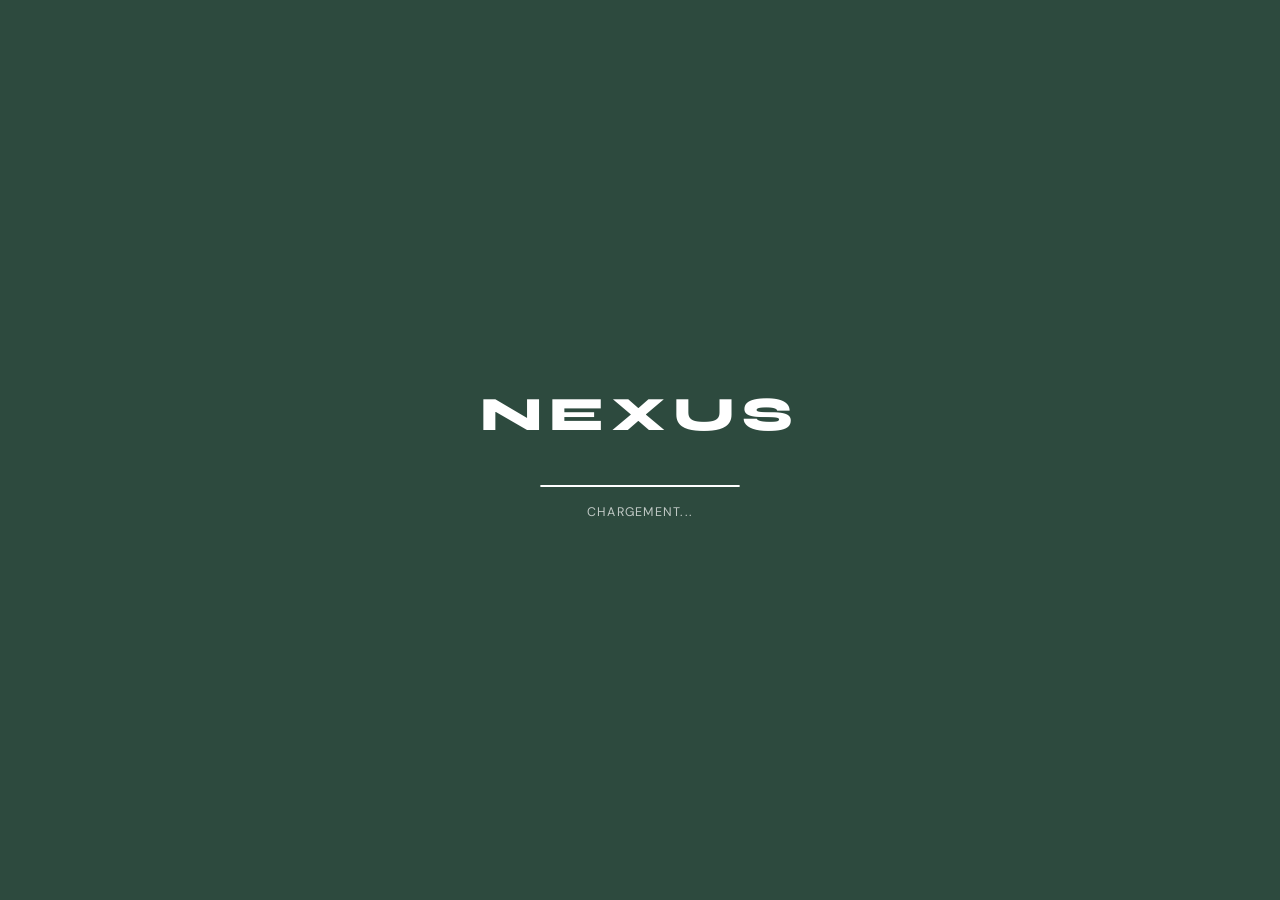
<file: projects/erp-platform/index.html>
<!DOCTYPE html>
<html lang="fr" data-theme="light">
<head>
<meta charset="UTF-8">
<meta name="viewport" content="width=device-width, initial-scale=1.0">
<title>NEXUS ERP — Plateforme de Gestion</title>
<link rel="preconnect" href="https://fonts.googleapis.com">
<link href="https://fonts.googleapis.com/css2?family=Syne:wght@400;500;600;700;800&family=DM+Sans:ital,opsz,wght@0,9..40,300;0,9..40,400;0,9..40,500;1,9..40,300&display=swap" rel="stylesheet">
<link rel="stylesheet" href="css/main.css">
<link rel="stylesheet" href="css/components.css">
</head>
<body>

<!-- LOADING SCREEN -->
<div id="loader" class="loader-screen">
  <div class="loader-inner">
    <div class="loader-logo">NEXUS</div>
    <div class="loader-bar"><div class="loader-fill"></div></div>
    <div class="loader-text" data-i18n="loading">Chargement...</div>
  </div>
</div>

<!-- AUTH OVERLAY -->
<div id="authOverlay" class="auth-overlay hidden">
  <div class="auth-container">
    <div class="auth-left">
      <div class="auth-brand">
        <div class="brand-mark">N</div>
        <span>NEXUS</span>
      </div>
      <h2 class="auth-headline" data-i18n="authHeadline">Gérez votre entreprise avec précision.</h2>
      <p data-i18n="authSub">Plateforme ERP nouvelle génération pour les équipes modernes.</p>
      <div class="auth-stats">
        <div class="stat-item"><span class="stat-num">12k+</span><span data-i18n="statUsers">Utilisateurs</span></div>
        <div class="stat-item"><span class="stat-num">98%</span><span data-i18n="statUptime">Disponibilité</span></div>
        <div class="stat-item"><span class="stat-num">40+</span><span data-i18n="statCountries">Pays</span></div>
      </div>
    </div>
    <div class="auth-right">
      <div class="auth-tabs">
        <button class="auth-tab active" onclick="switchAuthTab('login')" data-i18n="login">Connexion</button>
        <button class="auth-tab" onclick="switchAuthTab('register')" data-i18n="register">Créer un compte</button>
      </div>

      <!-- LOGIN FORM -->
      <div id="loginForm" class="auth-form">
        <div class="form-group">
          <label data-i18n="email">Adresse email</label>
          <input type="email" id="loginEmail" placeholder="vous@entreprise.com" class="form-input">
        </div>
        <div class="form-group">
          <label data-i18n="password">Mot de passe</label>
          <input type="password" id="loginPassword" placeholder="••••••••" class="form-input">
          <span class="form-link" onclick="showForgotPassword()" data-i18n="forgotPassword">Mot de passe oublié ?</span>
        </div>
        <button class="btn-primary btn-full" onclick="handleLogin()" data-i18n="loginBtn">Se connecter</button>
        <div class="auth-divider"><span data-i18n="or">ou</span></div>
        <button class="btn-outline btn-full" onclick="handleDemoLogin()" data-i18n="demoLogin">Accès démo</button>
      </div>

      <!-- REGISTER FORM -->
      <div id="registerForm" class="auth-form hidden">
        <div class="form-row">
          <div class="form-group">
            <label data-i18n="firstName">Prénom</label>
            <input type="text" placeholder="Jean" class="form-input">
          </div>
          <div class="form-group">
            <label data-i18n="lastName">Nom</label>
            <input type="text" placeholder="Dupont" class="form-input">
          </div>
        </div>
        <div class="form-group">
          <label data-i18n="company">Entreprise</label>
          <input type="text" placeholder="ACME Corp." class="form-input">
        </div>
        <div class="form-group">
          <label data-i18n="email">Email</label>
          <input type="email" placeholder="jean@acme.com" class="form-input">
        </div>
        <div class="form-group">
          <label data-i18n="password">Mot de passe</label>
          <input type="password" placeholder="••••••••" class="form-input">
        </div>
        <div class="form-group">
          <label data-i18n="plan">Plan</label>
          <select class="form-input form-select">
            <option data-i18n="planStarter">Starter — Gratuit</option>
            <option data-i18n="planPro">Pro — 29€/mois</option>
            <option data-i18n="planEnterprise">Entreprise — Sur devis</option>
          </select>
        </div>
        <button class="btn-primary btn-full" onclick="handleRegister()" data-i18n="createAccount">Créer mon compte</button>
      </div>
    </div>
  </div>
</div>

<!-- NOTIFICATION CENTER -->
<div id="notifPanel" class="notif-panel hidden">
  <div class="notif-header">
    <span data-i18n="notifications">Notifications</span>
    <button onclick="markAllRead()" class="notif-clear" data-i18n="markAllRead">Tout marquer lu</button>
  </div>
  <div id="notifList" class="notif-list"></div>
</div>

<!-- MAIN APP -->
<div id="app" class="app-wrapper hidden">
  <!-- SIDEBAR BACKDROP (mobile) -->
  <div id="sidebarBackdrop" class="sidebar-backdrop" onclick="closeSidebar()"></div>

  <!-- SIDEBAR -->
  <aside id="sidebar" class="sidebar">
    <div class="sidebar-brand">
      <div class="brand-mark">N</div>
      <span class="brand-name">NEXUS</span>
    </div>

    <nav class="sidebar-nav">
      <div class="nav-section">
        <span class="nav-label" data-i18n="overview">Aperçu</span>
        <a href="#" class="nav-item active" onclick="navigateTo('dashboard', this)">
          <div class="nav-icon">◈</div>
          <span data-i18n="dashboard">Tableau de bord</span>
        </a>
        <a href="#" class="nav-item" onclick="navigateTo('analytics', this)">
          <div class="nav-icon">◎</div>
          <span data-i18n="analytics">Analytiques</span>
        </a>
      </div>

      <div class="nav-section">
        <span class="nav-label" data-i18n="management">Gestion</span>
        <a href="#" class="nav-item" onclick="navigateTo('calendar', this)">
          <div class="nav-icon">▦</div>
          <span data-i18n="calendar">Calendrier</span>
          <span class="nav-badge">3</span>
        </a>
        <a href="#" class="nav-item" onclick="navigateTo('availability', this)">
          <div class="nav-icon">◷</div>
          <span data-i18n="availability">Disponibilités</span>
        </a>
        <a href="#" class="nav-item" onclick="navigateTo('clients', this)">
          <div class="nav-icon">◉</div>
          <span data-i18n="clients">Clients</span>
        </a>
        <a href="#" class="nav-item" onclick="navigateTo('team', this)">
          <div class="nav-icon">◫</div>
          <span data-i18n="team">Équipe</span>
        </a>
      </div>

      <div class="nav-section">
        <span class="nav-label" data-i18n="finance">Finance</span>
        <a href="#" class="nav-item" onclick="navigateTo('payments', this)">
          <div class="nav-icon">◑</div>
          <span data-i18n="payments">Paiements</span>
          <span class="nav-badge urgent">2</span>
        </a>
        <a href="#" class="nav-item" onclick="navigateTo('invoices', this)">
          <div class="nav-icon">▣</div>
          <span data-i18n="invoices">Factures</span>
        </a>
        <a href="#" class="nav-item" onclick="navigateTo('reports', this)">
          <div class="nav-icon">◰</div>
          <span data-i18n="reports">Rapports</span>
        </a>
      </div>

      <div class="nav-section">
        <span class="nav-label" data-i18n="settings">Paramètres</span>
        <a href="#" class="nav-item" onclick="navigateTo('settings', this)">
          <div class="nav-icon">◎</div>
          <span data-i18n="settingsNav">Paramètres</span>
        </a>
      </div>
    </nav>

    <div class="sidebar-user">
      <div class="user-avatar" id="sidebarAvatar">JD</div>
      <div class="user-info">
        <div class="user-name" id="sidebarName">Jean Dupont</div>
        <div class="user-role" data-i18n="admin">Administrateur</div>
      </div>
      <button class="logout-btn" onclick="handleLogout()" title="Déconnexion">⏻</button>
    </div>
  </aside>

  <!-- MAIN CONTENT -->
  <main class="main-content">

    <!-- TOP BAR -->
    <header class="topbar">
      <button class="menu-toggle" onclick="toggleSidebar()">
        <span></span><span></span><span></span>
      </button>
      <div class="topbar-left">
        <h1 class="page-title" id="pageTitle" data-i18n="dashboard">Tableau de bord</h1>
      </div>
      <div class="topbar-right">
        <div class="lang-selector">
          <button class="lang-btn active" onclick="setLang('fr')">FR</button>
          <button class="lang-btn" onclick="setLang('en')">EN</button>
          <button class="lang-btn" onclick="setLang('es')">ES</button>
        </div>
        <button class="theme-toggle" onclick="toggleTheme()">◑</button>
        <button class="notif-btn" onclick="toggleNotifPanel()">
          <span class="notif-icon">◬</span>
          <span class="notif-count" id="notifCount">4</span>
        </button>
        <div class="topbar-avatar" id="topbarAvatar">JD</div>
      </div>
    </header>

    <!-- PAGE CONTENT -->
    <div class="page-content" id="pageContent">
      <!-- Rendered dynamically -->
    </div>

  </main>
</div>

<!-- MODAL -->
<div id="modal" class="modal-overlay hidden">
  <div class="modal-box" id="modalBox">
    <button class="modal-close" onclick="closeModal()">✕</button>
    <div id="modalContent"></div>
  </div>
</div>

<!-- TOAST -->
<div id="toastContainer" class="toast-container"></div>

<script src="js/i18n.js"></script>
<script src="js/app.js"></script>
<script src="js/pages.js"></script>
<script src="js/calendar.js"></script>
<script src="js/payments.js"></script>
</body>
</html>
</file>
<file: projects/erp-platform/css/main.css>
/* ============================================
   NEXUS ERP — MAIN STYLES v2
   Architecture propre, responsive, sans débordement
   ============================================ */

/* ===== DESIGN TOKENS ===== */
:root {
  --bg:            #F4F2EE;
  --bg-alt:        #ECEAE4;
  --surface:       #FFFFFF;
  --border:        #E0DDD7;
  --border-strong: #C8C4BC;
  --text-1:        #1A1916;
  --text-2:        #6B6760;
  --text-3:        #9E9B95;

  --accent:        #2D4A3E;
  --accent-h:      #3D6355;
  --accent-soft:   #E8F0ED;
  --gold:          #C8873A;
  --gold-soft:     #FBF3E8;
  --danger:        #C0392B;
  --danger-soft:   #FDECEA;
  --success:       #27AE60;
  --success-soft:  #E9F7EF;
  --warning:       #E67E22;
  --warning-soft:  #FEF5EC;

  --sh-sm: 0 1px 3px rgba(0,0,0,0.06), 0 1px 2px rgba(0,0,0,0.04);
  --sh-md: 0 4px 16px rgba(0,0,0,0.08), 0 2px 4px rgba(0,0,0,0.04);
  --sh-lg: 0 16px 40px rgba(0,0,0,0.10), 0 4px 12px rgba(0,0,0,0.06);

  --sidebar-w: 252px;
  --topbar-h:  64px;

  --r-sm: 6px;
  --r-md: 10px;
  --r-lg: 14px;
  --r-xl: 20px;

  --ff-d: 'Syne', sans-serif;
  --ff-b: 'DM Sans', sans-serif;
  --ease: 0.2s cubic-bezier(0.4,0,0.2,1);
}

[data-theme="dark"] {
  --bg:            #0F0F0D;
  --bg-alt:        #161613;
  --surface:       #1C1C19;
  --border:        #2C2C28;
  --border-strong: #3A3A36;
  --text-1:        #F0EDE8;
  --text-2:        #9E9B95;
  --text-3:        #6B6760;
  --accent:        #5A9E88;
  --accent-h:      #6BB49A;
  --accent-soft:   #1A2E28;
  --gold:          #D4943F;
  --gold-soft:     #2A1F10;
  --danger:        #E05C4B;
  --danger-soft:   #2A1510;
  --success:       #3DBE74;
  --success-soft:  #0F2A1C;
  --warning:       #F09030;
  --warning-soft:  #2A1E0A;
  --sh-sm: 0 1px 3px rgba(0,0,0,0.3);
  --sh-md: 0 4px 12px rgba(0,0,0,0.4);
  --sh-lg: 0 16px 40px rgba(0,0,0,0.5);
}

/* ===== RESET ===== */
*, *::before, *::after { box-sizing: border-box; margin: 0; padding: 0; }
html { font-size: 16px; scroll-behavior: smooth; }
body {
  font-family: var(--ff-b);
  background: var(--bg);
  color: var(--text-1);
  line-height: 1.6;
  min-height: 100vh;
  overflow-x: hidden;
  transition: background var(--ease), color var(--ease);
}
a { text-decoration: none; color: inherit; }
button { font-family: var(--ff-b); cursor: pointer; }
input, select, textarea { font-family: var(--ff-b); }

/* ===== LOADER ===== */
.loader-screen {
  position: fixed; inset: 0;
  background: var(--accent);
  display: flex; align-items: center; justify-content: center;
  z-index: 9999;
  transition: opacity 0.5s ease, visibility 0.5s ease;
}
.loader-screen.fade-out { opacity: 0; visibility: hidden; }
.loader-inner { text-align: center; }
.loader-logo {
  font-family: var(--ff-d); font-size: 3rem; font-weight: 800;
  color: #fff; letter-spacing: 0.15em; margin-bottom: 2rem;
  animation: aLogoIn 0.6s ease forwards;
}
@keyframes aLogoIn {
  from { opacity:0; transform: translateY(20px); }
  to   { opacity:1; transform: none; }
}
.loader-bar {
  width: 200px; height: 2px; background: rgba(255,255,255,0.2);
  border-radius: 2px; margin: 0 auto 1rem; overflow: hidden;
}
.loader-fill {
  height: 100%; width: 0; background: #fff; border-radius: 2px;
  animation: aFill 1.8s ease forwards 0.3s;
}
@keyframes aFill { to { width: 100%; } }
.loader-text { color: rgba(255,255,255,0.7); font-size: 0.78rem; letter-spacing: 0.1em; text-transform: uppercase; }

/* ===== AUTH ===== */
.auth-overlay {
  position: fixed; inset: 0; background: var(--bg);
  display: flex; align-items: center; justify-content: center;
  z-index: 1000; padding: 1.5rem;
}
.auth-container {
  display: grid; grid-template-columns: 1fr 1fr;
  width: 100%; max-width: 880px;
  background: var(--surface);
  border-radius: var(--r-xl);
  overflow: hidden;
  box-shadow: var(--sh-lg); border: 1px solid var(--border);
  animation: aAuthIn 0.45s ease forwards;
}
@keyframes aAuthIn {
  from { opacity:0; transform: translateY(20px) scale(0.98); }
  to   { opacity:1; transform: none; }
}
.auth-left {
  background: var(--accent); padding: 2.5rem;
  display: flex; flex-direction: column; justify-content: space-between; gap: 2rem;
}
.auth-brand { display: flex; align-items: center; gap: 0.75rem; }
.brand-mark {
  width: 36px; height: 36px; flex-shrink: 0;
  background: rgba(255,255,255,0.2); border-radius: var(--r-sm);
  display: flex; align-items: center; justify-content: center;
  font-family: var(--ff-d); font-weight: 800; font-size: 1rem; color: #fff;
}
.auth-brand span {
  font-family: var(--ff-d); font-size: 1.2rem; font-weight: 700; color: #fff; letter-spacing: 0.08em;
}
.auth-headline {
  font-family: var(--ff-d); font-size: 1.6rem; font-weight: 700;
  color: #fff; line-height: 1.3; margin-bottom: 0.6rem;
}
.auth-left > p { color: rgba(255,255,255,0.72); font-size: 0.875rem; }
.auth-stats { display: flex; gap: 2rem; }
.stat-item { display: flex; flex-direction: column; }
.stat-num { font-family: var(--ff-d); font-size: 1.5rem; font-weight: 700; color: #fff; }
.stat-item span:last-child { color: rgba(255,255,255,0.6); font-size: 0.7rem; margin-top: 2px; }

.auth-right { padding: 2.5rem; overflow-y: auto; }
.auth-tabs {
  display: flex; gap: 3px; margin-bottom: 2rem;
  background: var(--bg-alt); padding: 3px; border-radius: var(--r-sm);
}
.auth-tab {
  flex: 1; padding: 0.55rem;
  border: none; background: transparent; color: var(--text-2);
  font-size: 0.875rem; font-weight: 500; cursor: pointer;
  border-radius: 4px; transition: all var(--ease);
}
.auth-tab.active {
  background: var(--surface); color: var(--text-1); box-shadow: var(--sh-sm);
}

/* ===== APP SHELL — flex row layout ===== */
.app-wrapper {
  display: flex;
  min-height: 100vh;
  position: relative;
}

/* ===== SIDEBAR ===== */
.sidebar {
  position: fixed; top: 0; left: 0;
  width: var(--sidebar-w); height: 100vh;
  background: var(--surface); border-right: 1px solid var(--border);
  display: flex; flex-direction: column;
  z-index: 200;
  transition: transform var(--ease);
  overflow-y: auto; overflow-x: hidden;
  flex-shrink: 0;
}
.sidebar::-webkit-scrollbar { width: 3px; }
.sidebar::-webkit-scrollbar-thumb { background: var(--border); border-radius: 2px; }

.sidebar-brand {
  display: flex; align-items: center; gap: 0.75rem;
  padding: 1.25rem 1.25rem 1rem;
  border-bottom: 1px solid var(--border); flex-shrink: 0;
}
.sidebar-brand .brand-mark { background: var(--accent); color: #fff; width: 32px; height: 32px; font-size: 0.875rem; }
.brand-name {
  font-family: var(--ff-d); font-size: 1rem; font-weight: 700;
  letter-spacing: 0.1em; color: var(--text-1);
}
.sidebar-nav { flex: 1; padding: 0.875rem 0.75rem; }
.nav-section { margin-bottom: 1.25rem; }
.nav-label {
  display: block; font-size: 0.6rem; font-weight: 700;
  text-transform: uppercase; letter-spacing: 0.12em; color: var(--text-3);
  padding: 0 0.5rem; margin-bottom: 0.3rem;
}
.nav-item {
  display: flex; align-items: center; gap: 0.625rem;
  padding: 0.575rem 0.625rem; border-radius: var(--r-sm);
  color: var(--text-2); font-size: 0.85rem; font-weight: 400;
  transition: all var(--ease); margin-bottom: 1px;
}
.nav-item:hover { background: var(--bg-alt); color: var(--text-1); }
.nav-item.active { background: var(--accent-soft); color: var(--accent); font-weight: 500; }
.nav-icon { width: 18px; text-align: center; font-size: 0.78rem; flex-shrink: 0; opacity: 0.6; }
.nav-item.active .nav-icon { opacity: 1; }
.nav-badge {
  margin-left: auto; background: var(--accent); color: #fff;
  font-size: 0.58rem; font-weight: 700; padding: 0.1rem 0.4rem; border-radius: 8px; line-height: 1.4;
}
.nav-badge.urgent { background: var(--danger); }

.sidebar-user {
  padding: 0.875rem 1rem; border-top: 1px solid var(--border);
  display: flex; align-items: center; gap: 0.625rem; flex-shrink: 0;
}
.user-avatar {
  width: 34px; height: 34px; flex-shrink: 0;
  background: var(--accent); color: #fff; border-radius: 50%;
  display: flex; align-items: center; justify-content: center;
  font-family: var(--ff-d); font-size: 0.7rem; font-weight: 700;
}
.user-info { flex: 1; min-width: 0; }
.user-name {
  font-size: 0.8rem; font-weight: 600; color: var(--text-1);
  white-space: nowrap; overflow: hidden; text-overflow: ellipsis;
}
.user-role { font-size: 0.67rem; color: var(--text-3); }
.logout-btn {
  background: none; border: none; color: var(--text-3);
  font-size: 0.95rem; width: 28px; height: 28px; border-radius: 50%;
  display: flex; align-items: center; justify-content: center;
  transition: all var(--ease); flex-shrink: 0;
}
.logout-btn:hover { background: var(--danger-soft); color: var(--danger); }

/* ===== MAIN CONTENT ===== */
.main-content {
  /* Offset the fixed sidebar */
  margin-left: var(--sidebar-w);
  /* CRITICAL: prevent this flex child from overflowing */
  min-width: 0;
  flex: 1;
  display: flex; flex-direction: column;
  min-height: 100vh;
  width: calc(100% - var(--sidebar-w));
}

/* ===== TOPBAR ===== */
.topbar {
  height: var(--topbar-h);
  background: var(--surface); border-bottom: 1px solid var(--border);
  display: flex; align-items: center; gap: 0.75rem;
  padding: 0 1.5rem;
  position: sticky; top: 0; z-index: 100;
  flex-shrink: 0;
}
.menu-toggle {
  display: none; flex-direction: column; gap: 5px;
  background: none; border: none; padding: 4px; flex-shrink: 0;
}
.menu-toggle span { width: 20px; height: 2px; background: var(--text-1); border-radius: 2px; }
.topbar-left { flex: 1; min-width: 0; }
.page-title {
  font-family: var(--ff-d); font-size: 1.05rem; font-weight: 600; color: var(--text-1);
  white-space: nowrap; overflow: hidden; text-overflow: ellipsis;
}
.topbar-right { display: flex; align-items: center; gap: 0.5rem; flex-shrink: 0; }

.lang-selector { display: flex; gap: 2px; }
.lang-btn {
  padding: 0.28rem 0.5rem;
  border: 1px solid var(--border); background: transparent;
  color: var(--text-3); font-size: 0.67rem; font-weight: 700; letter-spacing: 0.04em;
  border-radius: 4px; transition: all var(--ease);
}
.lang-btn.active, .lang-btn:hover { background: var(--accent); color: #fff; border-color: var(--accent); }

.theme-toggle {
  width: 34px; height: 34px;
  border: 1px solid var(--border); background: transparent;
  border-radius: var(--r-sm); font-size: 0.95rem; color: var(--text-2);
  display: flex; align-items: center; justify-content: center;
  transition: all var(--ease);
}
.theme-toggle:hover { background: var(--bg-alt); color: var(--accent); }

.notif-btn {
  width: 34px; height: 34px;
  border: 1px solid var(--border); background: transparent;
  border-radius: var(--r-sm);
  position: relative; display: flex; align-items: center; justify-content: center;
  transition: all var(--ease);
}
.notif-btn:hover { background: var(--bg-alt); }
.notif-icon { font-size: 0.95rem; color: var(--text-2); }
.notif-count {
  position: absolute; top: -5px; right: -5px;
  background: var(--danger); color: #fff;
  font-size: 0.58rem; font-weight: 700;
  width: 16px; height: 16px; border-radius: 50%;
  display: flex; align-items: center; justify-content: center;
}
.topbar-avatar {
  width: 34px; height: 34px; flex-shrink: 0;
  background: var(--gold); color: #fff; border-radius: 50%;
  display: flex; align-items: center; justify-content: center;
  font-family: var(--ff-d); font-size: 0.7rem; font-weight: 700; cursor: pointer;
}

/* ===== PAGE CONTENT ===== */
.page-content {
  flex: 1;
  padding: 1.75rem 1.75rem 2.5rem;
  /* prevent horizontal overflow */
  min-width: 0;
  overflow-x: hidden;
  animation: aPageIn 0.3s ease forwards;
}
@keyframes aPageIn {
  from { opacity:0; transform: translateY(10px); }
  to   { opacity:1; transform: none; }
}

/* ===== NOTIFICATIONS PANEL ===== */
.notif-panel {
  position: fixed; top: var(--topbar-h); right: 0;
  width: 340px; max-height: calc(100vh - var(--topbar-h));
  background: var(--surface); border-left: 1px solid var(--border);
  z-index: 300; box-shadow: var(--sh-lg);
  display: flex; flex-direction: column;
  transition: transform var(--ease), opacity var(--ease);
}
.notif-panel.hidden { transform: translateX(100%); opacity: 0; pointer-events: none; }
.notif-header {
  padding: 1rem 1.125rem;
  display: flex; align-items: center; justify-content: space-between;
  border-bottom: 1px solid var(--border);
  font-weight: 600; font-size: 0.875rem; flex-shrink: 0;
}
.notif-clear { background: none; border: none; color: var(--accent); font-size: 0.75rem; font-weight: 500; }
.notif-list { overflow-y: auto; flex: 1; }
.notif-item {
  padding: 0.875rem 1.125rem; border-bottom: 1px solid var(--border);
  display: flex; gap: 0.75rem; align-items: flex-start;
  transition: background var(--ease); cursor: pointer;
}
.notif-item:hover { background: var(--bg-alt); }
.notif-item.unread { border-left: 3px solid var(--accent); }
.notif-dot { width: 8px; height: 8px; border-radius: 50%; background: var(--accent); flex-shrink: 0; margin-top: 0.3rem; }
.notif-dot.read { background: var(--border-strong); }
.notif-title { font-size: 0.82rem; font-weight: 600; margin-bottom: 0.15rem; }
.notif-msg { font-size: 0.78rem; color: var(--text-2); margin-bottom: 0.2rem; }
.notif-time { font-size: 0.7rem; color: var(--text-3); }

/* ===== MODAL ===== */
.modal-overlay {
  position: fixed; inset: 0;
  background: rgba(0,0,0,0.45); backdrop-filter: blur(4px);
  display: flex; align-items: center; justify-content: center;
  z-index: 500; padding: 1rem;
  transition: opacity var(--ease);
}
.modal-overlay.hidden { opacity: 0; pointer-events: none; }
.modal-box {
  background: var(--surface); border-radius: var(--r-lg);
  padding: 1.75rem; width: 100%; max-width: 520px;
  max-height: 90vh; overflow-y: auto;
  box-shadow: var(--sh-lg); border: 1px solid var(--border);
  position: relative;
  animation: aModalIn 0.28s ease forwards;
}
@keyframes aModalIn {
  from { opacity:0; transform: scale(0.96) translateY(10px); }
  to   { opacity:1; transform: none; }
}
.modal-close {
  position: absolute; top: 1rem; right: 1rem;
  background: none; border: none; font-size: 0.9rem; color: var(--text-3);
  width: 26px; height: 26px; border-radius: 50%;
  display: flex; align-items: center; justify-content: center;
  transition: all var(--ease);
}
.modal-close:hover { background: var(--bg-alt); color: var(--text-1); }

/* ===== TOASTS ===== */
.toast-container {
  position: fixed; bottom: 1.25rem; right: 1.25rem;
  display: flex; flex-direction: column; gap: 0.5rem;
  z-index: 9000; pointer-events: none;
}
.toast {
  background: var(--surface); border: 1px solid var(--border); border-radius: var(--r-md);
  padding: 0.75rem 1.125rem; box-shadow: var(--sh-lg);
  display: flex; align-items: center; gap: 0.625rem;
  font-size: 0.84rem; font-weight: 500;
  animation: aToastIn 0.3s ease forwards;
  min-width: 250px; max-width: 340px;
  pointer-events: all;
}
@keyframes aToastIn { from { opacity:0; transform: translateX(16px); } to { opacity:1; transform:none; } }
.toast-fade { animation: aToastOut 0.3s ease forwards; }
@keyframes aToastOut { to { opacity:0; transform: translateX(16px); } }
.toast.toast-success { border-left: 3px solid var(--success); }
.toast.toast-error   { border-left: 3px solid var(--danger); }
.toast.toast-info    { border-left: 3px solid var(--accent); }
.toast.toast-warning { border-left: 3px solid var(--warning); }
.toast-icon { font-size: 1rem; }
.toast.toast-success .toast-icon { color: var(--success); }
.toast.toast-error   .toast-icon { color: var(--danger); }
.toast.toast-info    .toast-icon { color: var(--accent); }
.toast.toast-warning .toast-icon { color: var(--warning); }

/* ===== FORMS ===== */
.form-group { margin-bottom: 1.125rem; position: relative; }
.form-group label {
  display: block; font-size: 0.78rem; font-weight: 600;
  color: var(--text-2); margin-bottom: 0.35rem;
}
.form-input {
  width: 100%; padding: 0.62rem 0.875rem;
  border: 1px solid var(--border); border-radius: var(--r-sm);
  background: var(--bg-alt); color: var(--text-1);
  font-size: 0.875rem; transition: all var(--ease); outline: none;
  appearance: none; -webkit-appearance: none;
}
.form-input:focus {
  border-color: var(--accent); background: var(--surface);
  box-shadow: 0 0 0 3px var(--accent-soft);
}
.form-input::placeholder { color: var(--text-3); }
textarea.form-input { resize: vertical; min-height: 80px; }
.form-select {
  cursor: pointer;
  background-image: url("data:image/svg+xml,%3Csvg xmlns='http://www.w3.org/2000/svg' width='10' height='10' viewBox='0 0 10 10'%3E%3Cpath fill='%239E9B95' d='M5 7L0 2h10z'/%3E%3C/svg%3E");
  background-repeat: no-repeat; background-position: right 0.75rem center;
  padding-right: 2.25rem;
}
.form-row { display: grid; grid-template-columns: 1fr 1fr; gap: 1rem; }
.form-link {
  position: absolute; right: 0; top: 0;
  font-size: 0.72rem; color: var(--accent); font-weight: 500;
}
.form-link:hover { text-decoration: underline; }

/* ===== BUTTONS ===== */
.btn-primary {
  padding: 0.62rem 1.25rem;
  background: var(--accent); color: #fff;
  border: none; border-radius: var(--r-sm);
  font-size: 0.85rem; font-weight: 500;
  transition: all var(--ease);
  display: inline-flex; align-items: center; gap: 0.4rem; white-space: nowrap;
}
.btn-primary:hover { background: var(--accent-h); transform: translateY(-1px); box-shadow: var(--sh-md); }
.btn-primary:active { transform: none; }

.btn-secondary {
  padding: 0.62rem 1.25rem;
  background: var(--bg-alt); color: var(--text-1);
  border: 1px solid var(--border); border-radius: var(--r-sm);
  font-size: 0.85rem; font-weight: 500;
  transition: all var(--ease);
  display: inline-flex; align-items: center; gap: 0.4rem; white-space: nowrap;
}
.btn-secondary:hover { background: var(--border); }

.btn-outline {
  padding: 0.62rem 1.25rem;
  background: transparent; color: var(--accent);
  border: 1px solid var(--accent); border-radius: var(--r-sm);
  font-size: 0.85rem; font-weight: 500;
  transition: all var(--ease);
  display: inline-flex; align-items: center; gap: 0.4rem; white-space: nowrap;
}
.btn-outline:hover { background: var(--accent-soft); }

.btn-danger {
  padding: 0.62rem 1.25rem;
  background: var(--danger); color: #fff;
  border: none; border-radius: var(--r-sm);
  font-size: 0.85rem; font-weight: 500;
  transition: all var(--ease);
  display: inline-flex; align-items: center; gap: 0.4rem;
}
.btn-danger:hover { opacity: 0.88; }

.btn-full { width: 100%; justify-content: center; }
.btn-sm   { padding: 0.38rem 0.875rem; font-size: 0.78rem; }

/* ===== AUTH DIVIDER ===== */
.auth-divider {
  display: flex; align-items: center; gap: 1rem;
  margin: 1.125rem 0; color: var(--text-3); font-size: 0.78rem;
}
.auth-divider::before, .auth-divider::after { content:''; flex:1; height:1px; background:var(--border); }

/* ===== HELPERS ===== */
.hidden { display: none !important; }

/* ===== MOBILE OVERLAY ===== */
.sidebar-backdrop {
  display: none; position: fixed; inset: 0;
  background: rgba(0,0,0,0.4); z-index: 199;
}
.sidebar-backdrop.visible { display: block; }

/* ================================================================
   RESPONSIVE BREAKPOINTS
   ================================================================ */

@media (max-width: 1280px) {
  :root { --sidebar-w: 240px; }
}

@media (max-width: 1024px) {
  :root { --sidebar-w: 220px; }
  .page-content { padding: 1.5rem 1.25rem 2rem; }
}

/* ---- TABLET & MOBILE ---- */
@media (max-width: 768px) {
  /* Sidebar becomes off-canvas */
  .sidebar {
    transform: translateX(-100%);
    width: 256px;
    z-index: 201;
  }
  .sidebar.open { transform: translateX(0); box-shadow: var(--sh-lg); }

  /* Main fills full width */
  .main-content {
    margin-left: 0;
    width: 100%;
  }

  .menu-toggle { display: flex; }
  .topbar { padding: 0 1rem; gap: 0.5rem; }
  .page-content { padding: 1.25rem 1rem 2rem; }

  /* Auth */
  .auth-container { grid-template-columns: 1fr; max-width: 440px; }
  .auth-left { display: none; }
  .auth-right { padding: 2rem 1.5rem; }

  /* Notifs full width */
  .notif-panel { width: 100%; border-left: none; }
}

@media (max-width: 480px) {
  .topbar-right { gap: 0.3rem; }
  .lang-btn { padding: 0.25rem 0.4rem; font-size: 0.6rem; }
  .form-row { grid-template-columns: 1fr; }
  .toast-container { left: 1rem; right: 1rem; bottom: 1rem; }
  .toast { min-width: unset; width: 100%; }
  .page-content { padding: 1rem 0.875rem 1.5rem; }
}

@media (max-width: 380px) {
  .lang-selector { display: none; }
  .brand-name { display: none; }
  .page-content { padding: 0.875rem 0.75rem 1.5rem; }
}
</file>
<file: projects/erp-platform/css/components.css>
/* ============================================
   NEXUS ERP — COMPONENTS v2
   Toutes les grilles, cartes, tableaux corrigés
   ============================================ */

/* ===== PAGE HEADER ===== */
.page-header {
  display: flex; align-items: flex-start; justify-content: space-between;
  gap: 1rem; margin-bottom: 1.75rem; flex-wrap: wrap;
}
.page-header-left h2 {
  font-family: var(--ff-d); font-size: 1.5rem; font-weight: 700;
  color: var(--text-1); margin-bottom: 0.2rem;
}
.page-header-left p { font-size: 0.84rem; color: var(--text-2); }
.page-actions { display: flex; align-items: center; gap: 0.625rem; flex-wrap: wrap; }

/* ===== CARDS ===== */
.card {
  background: var(--surface); border: 1px solid var(--border);
  border-radius: var(--r-lg); overflow: hidden;
  min-width: 0; /* prevent card from overflowing parent */
}
.card-header {
  padding: 1.125rem 1.375rem; border-bottom: 1px solid var(--border);
  display: flex; align-items: center; justify-content: space-between; gap: 1rem;
  flex-wrap: wrap;
}
.card-title {
  font-family: var(--ff-d); font-size: 0.88rem; font-weight: 600; color: var(--text-1);
}
.card-action {
  font-size: 0.78rem; color: var(--accent); font-weight: 500;
  white-space: nowrap; transition: opacity var(--ease);
}
.card-action:hover { opacity: 0.7; }
.card-body { padding: 1.375rem; }
.card-body-sm { padding: 1rem; }

/* ===== KPI GRID ===== */
.dashboard-grid {
  display: grid;
  grid-template-columns: repeat(4, 1fr);
  gap: 1rem; margin-bottom: 1.5rem;
}
.kpi-card {
  background: var(--surface); border: 1px solid var(--border);
  border-radius: var(--r-lg); padding: 1.375rem;
  position: relative; overflow: hidden; min-width: 0;
  transition: box-shadow var(--ease), transform var(--ease);
}
.kpi-card::before {
  content: ''; position: absolute; top: 0; left: 0; right: 0; height: 3px;
  background: var(--accent);
}
.kpi-card:nth-child(2)::before { background: var(--gold); }
.kpi-card:nth-child(3)::before { background: var(--success); }
.kpi-card:nth-child(4)::before { background: var(--danger); }
.kpi-card:hover { box-shadow: var(--sh-md); transform: translateY(-2px); }

.kpi-label {
  font-size: 0.68rem; font-weight: 700; text-transform: uppercase;
  letter-spacing: 0.1em; color: var(--text-3); margin-bottom: 0.75rem;
}
.kpi-value {
  font-family: var(--ff-d); font-size: 1.9rem; font-weight: 700;
  color: var(--text-1); margin-bottom: 0.4rem;
  line-height: 1.1;
}
.kpi-change {
  font-size: 0.76rem; font-weight: 500;
  display: flex; align-items: center; gap: 0.3rem;
}
.kpi-change.up   { color: var(--success); }
.kpi-change.down { color: var(--danger); }
.kpi-icon {
  position: absolute; right: 1.25rem; bottom: 1.25rem;
  font-size: 2.5rem; opacity: 0.05; color: var(--text-1);
  line-height: 1;
}

/* ===== DASHBOARD GRIDS ===== */
.dashboard-main-grid {
  display: grid;
  grid-template-columns: minmax(0, 2fr) minmax(0, 1fr);
  gap: 1.25rem; margin-bottom: 1.25rem;
}
.dashboard-bottom-grid {
  display: grid;
  grid-template-columns: 1fr;
  gap: 1.25rem;
}

/* ===== BAR CHART ===== */
.bar-chart {
  display: flex; align-items: flex-end; gap: 5px;
  height: 170px; padding: 0 0.25rem; overflow: hidden;
}
.bar-item { flex: 1; display: flex; flex-direction: column; align-items: center; gap: 0; min-width: 0; }
.bar-fill {
  width: 100%; background: var(--accent);
  border-radius: 4px 4px 0 0;
  transition: height 0.8s cubic-bezier(0.34, 1.56, 0.64, 1);
  position: relative; cursor: pointer; min-width: 6px;
}
.bar-fill:hover { background: var(--accent-h); }
.bar-fill.secondary { background: var(--gold); }
.bar-fill::after {
  content: attr(data-val);
  position: absolute; top: -20px; left: 50%; transform: translateX(-50%);
  font-size: 0.6rem; font-weight: 600; color: var(--text-2);
  white-space: nowrap; pointer-events: none;
}
.chart-labels-x {
  display: flex; justify-content: space-between;
  padding: 0.4rem 0.25rem 0;
}
.chart-labels-x span { font-size: 0.62rem; color: var(--text-3); }

/* ===== DONUT ===== */
.donut-wrap { display: flex; align-items: center; gap: 1.25rem; }
.donut-svg { width: 100px; height: 100px; flex-shrink: 0; }
.donut-legend { flex: 1; min-width: 0; }
.legend-item {
  display: flex; align-items: center; gap: 0.5rem;
  margin-bottom: 0.4rem; font-size: 0.76rem;
}
.legend-dot { width: 8px; height: 8px; border-radius: 2px; flex-shrink: 0; }
.legend-label { color: var(--text-2); flex: 1; min-width: 0; white-space: nowrap; overflow: hidden; text-overflow: ellipsis; }
.legend-val { font-weight: 600; color: var(--text-1); }

/* ===== ACTIVITY ===== */
.activity-list {}
.activity-item {
  display: flex; gap: 0.75rem; padding: 0.75rem 0;
  border-bottom: 1px solid var(--border);
}
.activity-item:last-child { border-bottom: none; }
.activity-dot {
  width: 8px; height: 8px; border-radius: 50%;
  background: var(--accent); flex-shrink: 0; margin-top: 0.4rem;
}
.activity-dot.type-payment { background: var(--success); }
.activity-dot.type-booking { background: var(--gold); }
.activity-dot.type-alert   { background: var(--danger); }
.activity-content { flex: 1; min-width: 0; }
.activity-text {
  font-size: 0.82rem; color: var(--text-1); margin-bottom: 0.12rem;
  white-space: nowrap; overflow: hidden; text-overflow: ellipsis;
}
.activity-time { font-size: 0.7rem; color: var(--text-3); }

/* ===== QUICK STATS ===== */
.quick-stats { display: flex; flex-direction: column; gap: 0.625rem; }
.qs-item {
  display: flex; align-items: center; justify-content: space-between; gap: 0.5rem;
  padding: 0.75rem 0.875rem; background: var(--bg-alt); border-radius: var(--r-sm);
}
.qs-label { font-size: 0.8rem; color: var(--text-2); min-width: 0; }
.qs-val { font-family: var(--ff-d); font-weight: 700; font-size: 0.95rem; color: var(--text-1); white-space: nowrap; }
.qs-badge {
  padding: 0.18rem 0.5rem; border-radius: 4px;
  font-size: 0.68rem; font-weight: 700; white-space: nowrap;
}
.qs-badge.green   { background: var(--success-soft); color: var(--success); }
.qs-badge.orange  { background: var(--gold-soft); color: var(--gold); }
.qs-badge.red     { background: var(--danger-soft); color: var(--danger); }

/* ===== TABLE ===== */
.table-wrapper {
  overflow-x: auto; /* scrollable on small screens */
  border-radius: var(--r-md); border: 1px solid var(--border);
  -webkit-overflow-scrolling: touch;
}
table {
  width: 100%; min-width: 540px; /* ensures table doesn't squish */
  border-collapse: collapse; font-size: 0.84rem;
}
thead { background: var(--bg-alt); }
th {
  padding: 0.8rem 1rem; text-align: left;
  font-size: 0.68rem; font-weight: 700; text-transform: uppercase;
  letter-spacing: 0.08em; color: var(--text-3);
  white-space: nowrap; border-bottom: 1px solid var(--border);
}
td {
  padding: 0.8rem 1rem; border-bottom: 1px solid var(--border);
  color: var(--text-1); vertical-align: middle;
  white-space: nowrap;
}
td.wrap { white-space: normal; }
tbody tr:last-child td { border-bottom: none; }
tbody tr:hover { background: var(--bg-alt); }
.table-avatar {
  width: 28px; height: 28px; border-radius: 50%;
  background: var(--accent); color: #fff;
  display: inline-flex; align-items: center; justify-content: center;
  font-size: 0.62rem; font-weight: 700; vertical-align: middle; margin-right: 0.5rem;
}

/* ===== STATUS BADGES ===== */
.status {
  display: inline-flex; align-items: center; gap: 0.3rem;
  padding: 0.22rem 0.6rem; border-radius: 20px;
  font-size: 0.7rem; font-weight: 700; white-space: nowrap;
}
.status::before { content: ''; width: 5px; height: 5px; border-radius: 50%; flex-shrink: 0; }
.status-active, .status-paid, .status-confirmed {
  background: var(--success-soft); color: var(--success);
}
.status-active::before, .status-paid::before, .status-confirmed::before { background: var(--success); }
.status-pending { background: var(--warning-soft); color: var(--warning); }
.status-pending::before { background: var(--warning); }
.status-inactive, .status-cancelled, .status-overdue {
  background: var(--danger-soft); color: var(--danger);
}
.status-inactive::before, .status-cancelled::before, .status-overdue::before { background: var(--danger); }
.status-draft { background: var(--bg-alt); color: var(--text-3); }
.status-draft::before { background: var(--text-3); }

/* ===== SEARCH + FILTER BAR ===== */
.search-bar {
  display: flex; align-items: center; gap: 0.5rem;
  background: var(--surface); border: 1px solid var(--border);
  border-radius: var(--r-sm); padding: 0.5rem 0.875rem;
  min-width: 0;
}
.search-bar input {
  border: none; background: transparent; color: var(--text-1);
  font-size: 0.85rem; outline: none; flex: 1; min-width: 0;
}
.search-bar input::placeholder { color: var(--text-3); }
.search-icon { color: var(--text-3); font-size: 0.8rem; flex-shrink: 0; }

.filter-bar { display: flex; gap: 0.4rem; flex-wrap: wrap; margin-bottom: 1.125rem; }
.filter-chip {
  padding: 0.35rem 0.875rem; border: 1px solid var(--border);
  border-radius: 20px; background: transparent; color: var(--text-2);
  font-size: 0.76rem; font-weight: 500; cursor: pointer; transition: all var(--ease);
  white-space: nowrap;
}
.filter-chip:hover, .filter-chip.active {
  border-color: var(--accent); color: var(--accent);
}
.filter-chip.active { background: var(--accent-soft); }

/* ===== CALENDAR ===== */
.calendar-wrap {
  background: var(--surface); border: 1px solid var(--border);
  border-radius: var(--r-lg); overflow: hidden; min-width: 0;
}
.cal-header {
  display: flex; align-items: center; justify-content: space-between; gap: 1rem;
  padding: 1.125rem 1.375rem; border-bottom: 1px solid var(--border);
  flex-wrap: wrap;
}
.cal-title { font-family: var(--ff-d); font-size: 0.95rem; font-weight: 600; color: var(--text-1); }
.cal-nav { display: flex; gap: 0.375rem; align-items: center; flex-wrap: wrap; gap: 0.375rem; }
.cal-nav-btn {
  width: 30px; height: 30px; border: 1px solid var(--border);
  background: transparent; border-radius: var(--r-sm);
  color: var(--text-2); font-size: 0.875rem; display: flex; align-items: center; justify-content: center;
  transition: all var(--ease);
}
.cal-nav-btn:hover { background: var(--bg-alt); color: var(--text-1); }
.cal-nav-btn.text-btn { width: auto; padding: 0 0.625rem; font-size: 0.72rem; }
.cal-view-tabs {
  display: flex; gap: 2px;
  background: var(--bg-alt); padding: 2px; border-radius: var(--r-sm);
}
.cal-view-tab {
  padding: 0.3rem 0.75rem; border: none;
  background: transparent; color: var(--text-3);
  font-size: 0.75rem; font-weight: 500; cursor: pointer;
  border-radius: 4px; transition: all var(--ease);
}
.cal-view-tab.active {
  background: var(--surface); color: var(--text-1); box-shadow: var(--sh-sm);
}
.cal-grid { display: grid; grid-template-columns: repeat(7, 1fr); }
.cal-day-header {
  text-align: center; padding: 0.625rem 0.25rem;
  font-size: 0.67rem; font-weight: 700; text-transform: uppercase;
  letter-spacing: 0.07em; color: var(--text-3);
  border-bottom: 1px solid var(--border);
  border-right: 1px solid var(--border);
}
.cal-day-header:last-child { border-right: none; }
.cal-cell {
  min-height: 96px; padding: 0.4rem;
  border-right: 1px solid var(--border);
  border-bottom: 1px solid var(--border);
  cursor: pointer; transition: background var(--ease);
  overflow: hidden;
}
.cal-cell:nth-child(7n) { border-right: none; }
.cal-cell:hover { background: var(--bg-alt); }
.cal-cell.other-month .cal-date { color: var(--text-3); opacity: 0.5; }
.cal-cell.today { background: var(--accent-soft); }
.cal-date {
  font-size: 0.78rem; font-weight: 500; color: var(--text-1);
  width: 24px; height: 24px;
  display: flex; align-items: center; justify-content: center;
  margin-bottom: 0.2rem; border-radius: 50%;
}
.cal-cell.today .cal-date {
  background: var(--accent); color: #fff;
}
.cal-event {
  font-size: 0.62rem; font-weight: 600;
  padding: 0.13rem 0.35rem; border-radius: 3px;
  margin-bottom: 2px; cursor: pointer;
  white-space: nowrap; overflow: hidden; text-overflow: ellipsis;
  transition: opacity var(--ease);
}
.cal-event:hover { opacity: 0.75; }
.cal-event.green  { background: var(--success-soft); color: var(--success); }
.cal-event.orange { background: var(--gold-soft); color: var(--gold); }
.cal-event.blue   { background: var(--accent-soft); color: var(--accent); }
.cal-event.red    { background: var(--danger-soft); color: var(--danger); }

/* ===== AVAILABILITY GRID ===== */
.avail-grid {
  display: grid;
  grid-template-columns: 72px repeat(7, minmax(0, 1fr));
  border: 1px solid var(--border); border-radius: var(--r-md);
  overflow: hidden; overflow-x: auto; -webkit-overflow-scrolling: touch;
}
.avail-header {
  padding: 0.6rem 0.375rem; text-align: center;
  background: var(--bg-alt);
  font-size: 0.67rem; font-weight: 700; text-transform: uppercase;
  letter-spacing: 0.07em; color: var(--text-3);
  border-bottom: 1px solid var(--border); border-right: 1px solid var(--border);
}
.avail-time {
  padding: 0.5rem 0.625rem; text-align: right;
  font-size: 0.68rem; color: var(--text-3);
  border-bottom: 1px solid var(--border); border-right: 1px solid var(--border);
  background: var(--bg-alt); white-space: nowrap;
}
.avail-slot {
  border-bottom: 1px solid var(--border); border-right: 1px solid var(--border);
  min-height: 44px; cursor: pointer;
  transition: background var(--ease); position: relative;
}
.avail-slot:nth-child(8n) { border-right: none; }
.avail-slot:hover      { background: var(--accent-soft); }
.avail-slot.booked     { background: var(--accent-soft); }
.avail-slot.blocked    { background: var(--danger-soft); cursor: not-allowed; }
.avail-slot.available  { background: var(--success-soft); }
.avail-slot-label {
  position: absolute; inset: 2px;
  display: flex; align-items: center; justify-content: center;
  font-size: 0.58rem; font-weight: 700; color: var(--accent);
  text-align: center; line-height: 1.2;
}
.avail-slot.blocked .avail-slot-label { color: var(--danger); }
.avail-legend { display: flex; gap: 1.25rem; margin-top: 0.875rem; flex-wrap: wrap; }
.legend-avail { display: flex; align-items: center; gap: 0.4rem; font-size: 0.75rem; color: var(--text-2); }
.legend-avail-dot { width: 12px; height: 12px; border-radius: 3px; }
.dot-available { background: var(--success-soft); border: 1px solid var(--success); }
.dot-booked    { background: var(--accent-soft);  border: 1px solid var(--accent); }
.dot-blocked   { background: var(--danger-soft);  border: 1px solid var(--danger); }

/* ===== PAYMENTS ===== */
.payment-summary {
  display: grid; grid-template-columns: repeat(3, minmax(0,1fr));
  gap: 1rem; margin-bottom: 1.375rem;
}
.pay-card {
  background: var(--surface); border: 1px solid var(--border);
  border-radius: var(--r-lg); padding: 1.375rem; min-width: 0;
}
.pay-card-title {
  font-size: 0.68rem; font-weight: 700; text-transform: uppercase;
  letter-spacing: 0.1em; color: var(--text-3); margin-bottom: 0.625rem;
}
.pay-card-amount {
  font-family: var(--ff-d); font-size: 1.7rem; font-weight: 700; color: var(--text-1);
}
.pay-card-sub { font-size: 0.76rem; color: var(--text-3); margin-top: 0.25rem; }

.payments-layout {
  display: grid;
  grid-template-columns: minmax(0, 1fr) minmax(0, 360px);
  gap: 1.375rem; align-items: start;
}
.payment-form-card {
  background: var(--surface); border: 1px solid var(--border);
  border-radius: var(--r-lg); padding: 1.75rem; min-width: 0;
}
.payment-form-title {
  font-family: var(--ff-d); font-size: 1rem; font-weight: 600; margin-bottom: 1.375rem;
}
.card-preview {
  background: linear-gradient(135deg, var(--accent), var(--accent-h));
  border-radius: var(--r-md); padding: 1.375rem;
  color: #fff; margin-bottom: 1.375rem;
  aspect-ratio: 16/9; position: relative; overflow: hidden;
}
.card-preview::before {
  content: ''; position: absolute;
  width: 180px; height: 180px; border-radius: 50%;
  background: rgba(255,255,255,0.06); top: -50px; right: -50px;
}
.card-chip { width: 34px; height: 26px; background: rgba(255,255,255,0.3); border-radius: 4px; margin-bottom: 0.875rem; }
.card-number { font-family: var(--ff-d); font-size: 1.05rem; letter-spacing: 0.15em; margin-bottom: 0.75rem; }
.card-details { display: flex; justify-content: space-between; font-size: 0.72rem; opacity: 0.8; }
.payment-methods { display: flex; gap: 0.4rem; margin-bottom: 1.375rem; flex-wrap: wrap; }
.pay-method {
  flex: 1; min-width: 70px;
  padding: 0.6rem 0.5rem; border: 2px solid var(--border);
  border-radius: var(--r-sm); cursor: pointer;
  text-align: center; font-size: 0.76rem; font-weight: 600;
  transition: all var(--ease); background: transparent; color: var(--text-2);
}
.pay-method.active  { border-color: var(--accent); color: var(--accent); background: var(--accent-soft); }
.pay-method:hover   { border-color: var(--accent); }

/* ===== PEOPLE GRID ===== */
.people-grid {
  display: grid;
  grid-template-columns: repeat(auto-fill, minmax(240px, 1fr));
  gap: 1rem;
}
.person-card {
  background: var(--surface); border: 1px solid var(--border);
  border-radius: var(--r-lg); padding: 1.5rem;
  transition: box-shadow var(--ease), transform var(--ease);
  display: flex; flex-direction: column; align-items: center;
  text-align: center; min-width: 0;
}
.person-card:hover { box-shadow: var(--sh-md); transform: translateY(-2px); }
.person-avatar-lg {
  width: 54px; height: 54px; border-radius: 50%;
  background: var(--accent); color: #fff;
  display: flex; align-items: center; justify-content: center;
  font-family: var(--ff-d); font-size: 1rem; font-weight: 700;
  margin-bottom: 0.875rem; flex-shrink: 0;
}
.person-name {
  font-family: var(--ff-d); font-size: 0.925rem; font-weight: 600;
  color: var(--text-1); margin-bottom: 0.2rem;
}
.person-role  { font-size: 0.76rem; color: var(--text-3); margin-bottom: 0.5rem; }
.person-email { font-size: 0.76rem; color: var(--accent); margin-bottom: 0.875rem; word-break: break-all; }
.person-actions { display: flex; gap: 0.5rem; width: 100%; }
.person-actions .btn-secondary,
.person-actions .btn-outline {
  flex: 1; justify-content: center; font-size: 0.76rem; padding: 0.4rem 0.5rem;
}

/* ===== SETTINGS ===== */
.settings-layout {
  display: grid; grid-template-columns: 190px minmax(0,1fr); gap: 1.5rem;
}
.settings-nav { display: flex; flex-direction: column; gap: 2px; }
.settings-nav-item {
  padding: 0.6rem 0.75rem; border-radius: var(--r-sm);
  font-size: 0.84rem; font-weight: 400; color: var(--text-2);
  cursor: pointer; transition: all var(--ease); white-space: nowrap;
}
.settings-nav-item:hover  { background: var(--bg-alt); color: var(--text-1); }
.settings-nav-item.active { background: var(--accent-soft); color: var(--accent); font-weight: 600; }
.settings-section { display: flex; flex-direction: column; gap: 1.25rem; }
.settings-card {
  background: var(--surface); border: 1px solid var(--border);
  border-radius: var(--r-lg); overflow: hidden; min-width: 0;
}
.settings-card-header {
  padding: 1.125rem 1.375rem; border-bottom: 1px solid var(--border);
}
.settings-card-title { font-family: var(--ff-d); font-size: 0.92rem; font-weight: 600; }
.settings-card-desc { font-size: 0.78rem; color: var(--text-3); margin-top: 0.2rem; }
.settings-card-body { padding: 1.375rem; }
.settings-row {
  display: flex; align-items: center; justify-content: space-between; gap: 1rem;
  padding: 0.875rem 0; border-bottom: 1px solid var(--border);
}
.settings-row:last-child { border-bottom: none; }
.settings-row-label { font-size: 0.875rem; font-weight: 500; }
.settings-row-sub   { font-size: 0.76rem; color: var(--text-3); margin-top: 0.15rem; }

/* ===== TOGGLE SWITCH ===== */
.toggle {
  width: 42px; height: 23px; border-radius: 12px;
  background: var(--border-strong); border: none;
  position: relative; transition: background var(--ease); flex-shrink: 0;
}
.toggle.on { background: var(--accent); }
.toggle::after {
  content: ''; position: absolute;
  width: 17px; height: 17px; border-radius: 50%;
  background: #fff; top: 3px; left: 3px;
  transition: transform var(--ease);
  box-shadow: 0 1px 3px rgba(0,0,0,0.2);
}
.toggle.on::after { transform: translateX(19px); }

/* ===== ANALYTICS ===== */
.analytics-header-grid {
  display: grid; grid-template-columns: repeat(4, minmax(0,1fr));
  gap: 1rem; margin-bottom: 1.25rem;
}
.analytics-main-grid {
  display: grid; grid-template-columns: minmax(0,3fr) minmax(0,1fr);
  gap: 1.25rem; margin-bottom: 1.25rem;
}
.line-chart-wrap { height: 200px; position: relative; padding: 0; }
.chart-line-svg  { width: 100%; height: 100%; }

/* ===== REPORTS ===== */
.report-grid {
  display: grid;
  grid-template-columns: repeat(auto-fill, minmax(260px, 1fr));
  gap: 1rem;
}
.report-card {
  background: var(--surface); border: 1px solid var(--border);
  border-radius: var(--r-lg); padding: 1.375rem;
  transition: box-shadow var(--ease), transform var(--ease); cursor: pointer; min-width: 0;
}
.report-card:hover { box-shadow: var(--sh-md); transform: translateY(-2px); }
.report-icon  { font-size: 1.4rem; margin-bottom: 0.875rem; color: var(--accent); }
.report-name  { font-family: var(--ff-d); font-size: 0.92rem; font-weight: 600; color: var(--text-1); margin-bottom: 0.35rem; }
.report-desc  { font-size: 0.78rem; color: var(--text-3); margin-bottom: 0.875rem; }
.report-meta  { display: flex; align-items: center; justify-content: space-between; font-size: 0.72rem; color: var(--text-3); }

/* ===========================
   RESPONSIVE — COMPONENTS
   =========================== */

/* ≤1400px — analytics sidebar tighter */
@media (max-width: 1400px) {
  .analytics-main-grid { grid-template-columns: minmax(0,2fr) minmax(0,1fr); }
}

/* ≤1200px — break 4-col grids */
@media (max-width: 1200px) {
  .dashboard-grid       { grid-template-columns: repeat(2, 1fr); }
  .analytics-header-grid{ grid-template-columns: repeat(2, 1fr); }
  .analytics-main-grid  { grid-template-columns: 1fr; }
  .payment-summary      { grid-template-columns: repeat(3, 1fr); } /* keep 3 */
}

/* ≤1024px */
@media (max-width: 1024px) {
  .dashboard-main-grid  { grid-template-columns: 1fr; }
  .payments-layout      { grid-template-columns: 1fr; }
}

/* ≤900px */
@media (max-width: 900px) {
  .settings-layout { grid-template-columns: 1fr; }
  .settings-nav { flex-direction: row; flex-wrap: wrap; }
  .cal-cell { min-height: 70px; }
}

/* ≤768px */
@media (max-width: 768px) {
  .dashboard-grid       { grid-template-columns: repeat(2, 1fr); }
  .analytics-header-grid{ grid-template-columns: repeat(2, 1fr); }
  .payment-summary      { grid-template-columns: 1fr 1fr; }
  .people-grid          { grid-template-columns: repeat(auto-fill, minmax(200px, 1fr)); }
  .cal-cell             { min-height: 55px; }
  .cal-event            { display: none; }
  .cal-cell.has-events::after {
    content: '•'; font-size: 0.95rem; color: var(--accent);
    display: flex; justify-content: center;
  }
  .kpi-value { font-size: 1.6rem; }
  .page-header { flex-direction: column; align-items: flex-start; }
  .page-actions { width: 100%; }
}

/* ≤600px */
@media (max-width: 600px) {
  .analytics-main-grid { grid-template-columns: 1fr; }
  .payments-layout { grid-template-columns: 1fr; }
}

/* ≤480px */
@media (max-width: 480px) {
  .dashboard-grid       { grid-template-columns: 1fr; }
  .analytics-header-grid{ grid-template-columns: 1fr 1fr; }
  .payment-summary      { grid-template-columns: 1fr; }
  .kpi-value            { font-size: 1.4rem; }
  .filter-bar           { gap: 0.3rem; }
  table                 { min-width: 400px; }
  .people-grid          { grid-template-columns: 1fr 1fr; }
  .avail-grid { grid-template-columns: 56px repeat(5, minmax(0,1fr)); }
}

/* ≤380px */
@media (max-width: 380px) {
  .analytics-header-grid { grid-template-columns: 1fr; }
  .people-grid           { grid-template-columns: 1fr; }
  .payment-methods       { flex-wrap: wrap; }
  .pay-method            { min-width: calc(50% - 0.2rem); flex: unset; }
}

/* ===== INLINE GRID RESPONSIVE OVERRIDES ===== */
/* Calendar sidebar layout */
@media (max-width: 900px) {
  [style*="grid-template-columns:minmax(0,1fr) minmax(0,280px)"],
  [style*="grid-template-columns:minmax(0,1fr) minmax(0,260px)"] {
    grid-template-columns: 1fr !important;
  }
}
/* Analytics 2-col */
@media (max-width: 768px) {
  [style*="grid-template-columns:1fr 1fr;gap:1.5rem"] {
    grid-template-columns: 1fr !important;
  }
}
</file>
